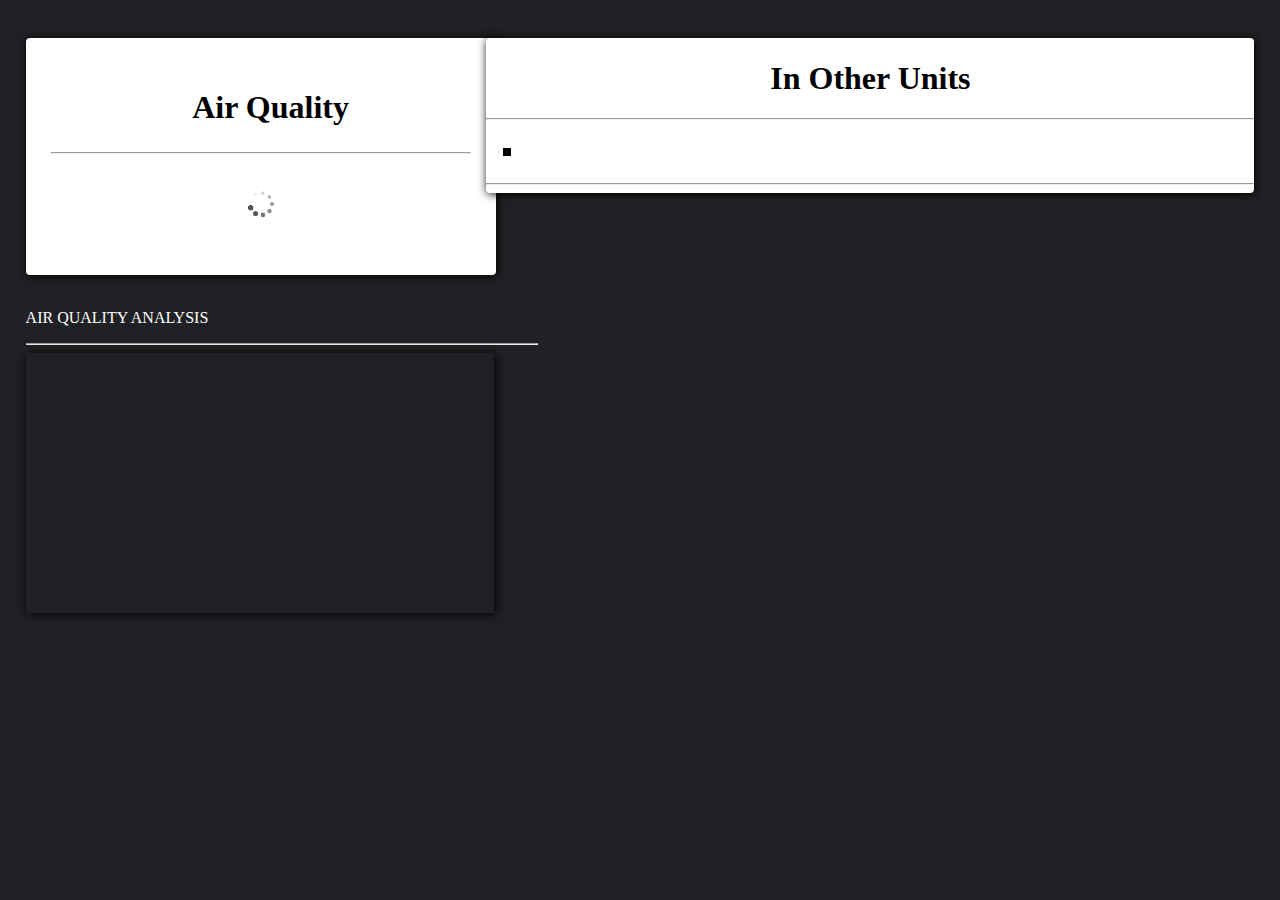
<file: wmt_2/airQuality_Details.html>
<!DOCTYPE html>
<html>
<head>
	<title>Air Quality</title>
<link rel="stylesheet" href="style.css" type="text/css">
<link rel="stylesheet" href="https://use.fontawesome.com/releases/v5.8.1/css/all.css" integrity="sha384-50oBUHEmvpQ+1lW4y57PTFmhCaXp0ML5d60M1M7uH2+nqUivzIebhndOJK28anvf" crossorigin="anonymous">

<script>
		//created a new XMLHttpRequest Object
	var xhr = new XMLHttpRequest();
	// On Changing the request State
	xhr.onreadystatechange = function()
	{
		if(this.readyState==4 && this.status==200) //if state is=4(response received) and status=200 (no errors)
		{		
			var fetched = JSON.parse(xhr.responseText); // parse json file to object 
            document.getElementById("pressure_value").innerHTML="<p>"+fetched.feeds[0].field1+" PPM";

            /* In Millibar */
            document.getElementById("inPPB").innerHTML = " Air Quality : "+fetched.feeds[0].field1*1000 + " ( ppb )";

            var airquality = parseFloat(fetched.feeds[0].field1);
            var status_holder = document.getElementById("status_holder");
            var status = document.getElementById("currrent_status");
        

		}
	}
	/***************************** Fetch Request to thingspeak ***************************/
	xhr.open("GET","https://api.thingspeak.com/channels/1658773/feeds.json?api_key=BSVGIGNGCGBCIMK4&results=2",true);
	/***************************** Sending of Fetch Request to thingspeak ***************************/
	xhr.send();
</script>
</head>
<body>
<div class="analysis_holder">
	<div class="conversion_panel"><h1> In Other Units </h1>
		<hr/>
		<ul type="square">
			<li id="inPPB" style="font-size: 1.7em"></li>
		</ul>
		<hr/>
	</div>
	</div>
<div class="current_value" id="pressure_container">
		<i class="fas fa-wind icon"></i>

	<p class="container_headers" style="text-align:center; font-weight: bold">Air Quality</p>
    <hr/>
    <div id="pressure_value">
    	<img src="images/loading.gif" height="30%" width="30%" alt="Loading Barometric Pressure">
    </div>
</div>
<br/>
<div class="graph_holder">
<p> AIR QUALITY ANALYSIS </p>
<hr/>
<iframe width="468" height="260" style="border:none;box-shadow:1px 1px 10px 0px black;font-family: Verdana" src="https://thingspeak.com/channels/1658773/charts/5?bgcolor=%23ffffff&color=%23000000&dynamic=true&api_key=BSVGIGNGCGBCIMK4&results=60&type=line&update=15"></iframe>



</div>

</div>
</body>
</html>
</file>
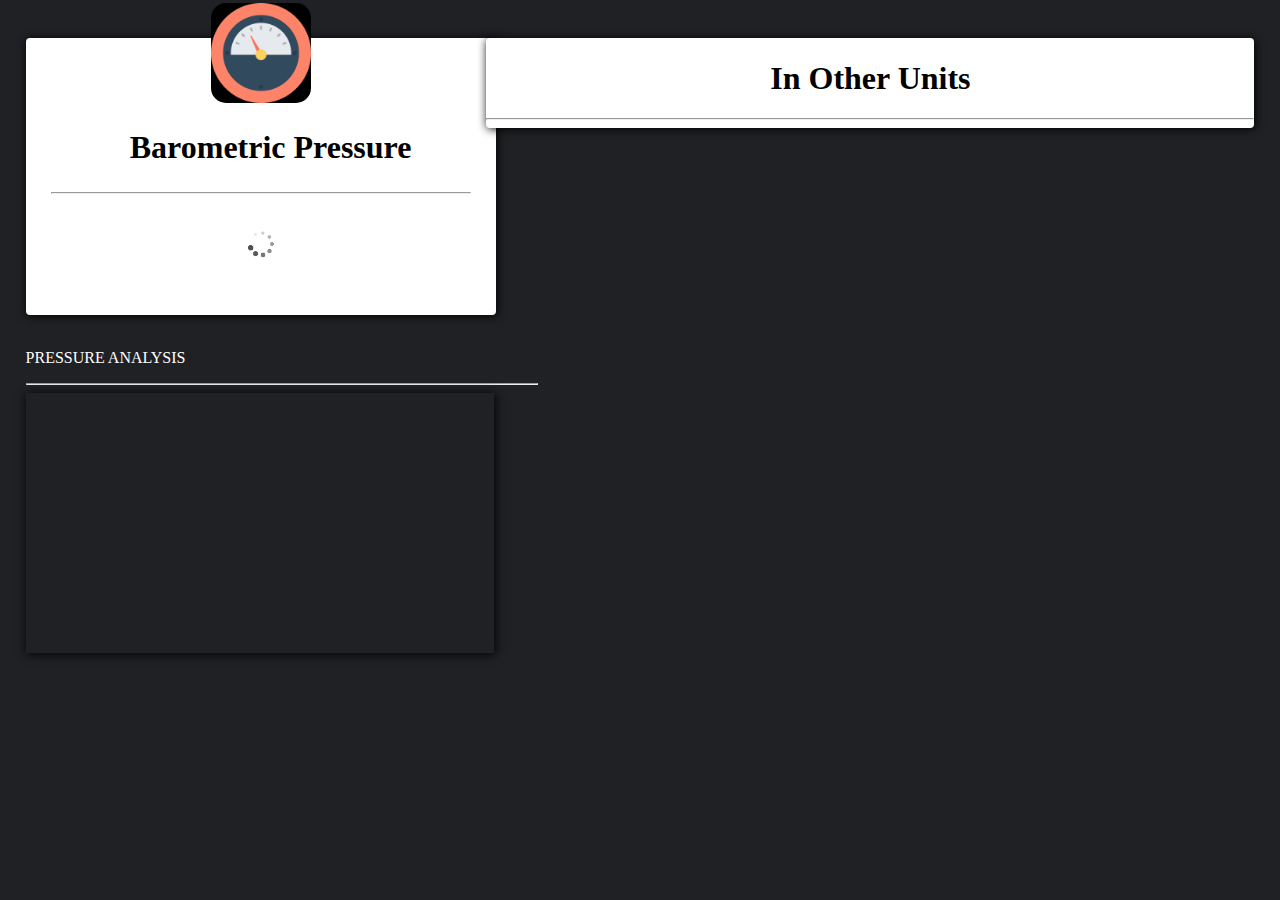
<file: wmt_2/Pressure_Details.html>
<!DOCTYPE html>
<html>
<head>
	<title>Pressure</title>
<link rel="stylesheet" href="style.css" type="text/css">
<script>
		//created a new XMLHttpRequest Object
	var xhr = new XMLHttpRequest();
	// On Changing the request State
	xhr.onreadystatechange = function()
	{
		if(this.readyState==4 && this.status==200) //if state is=4(response received) and status=200 (no errors)
		{		
			var fetched = JSON.parse(xhr.responseText); // parse json file to object 
            document.getElementById("pressure_value").innerHTML="<p>"+fetched.feeds[0].field4+" kPa";
		}
	}
	/***************************** Fetch Request to thingspeak ***************************/
	xhr.open("GET","https://api.thingspeak.com/channels/1658773/feeds.json?api_key=BSVGIGNGCGBCIMK4&results=2",true);
	/***************************** Sending of Fetch Request to thingspeak ***************************/
	xhr.send();
</script>
</head>
<body>
<div class="analysis_holder">
	<div class="conversion_panel"><h1> In Other Units </h1>
		<hr/>
	</div>
<div class="current_value" id="pressure_container">
    <img class="circular_logo"  src="images/pressure.png" alt="(Pressure Logo)" title="Humidity" id="pressure_logo_container">	
    <p class="container_headers" style="text-align:center; font-weight: bold">Barometric Pressure</p>
    <hr/>
    <div id="pressure_value">
    	<img src="images/loading.gif" height="30%" width="30%" alt="Loading Barometric Pressure">
    </div>
</div>
<br/>
<div class="graph_holder">
<p> PRESSURE ANALYSIS </p>
<hr/>
<iframe width="468" height="260" style="border:none;box-shadow:1px 1px 10px 0px black;" src="https://thingspeak.com/channels/1658773/charts/3?bgcolor=%23000000&color=%23ffffff&dynamic=true&api_key=BSVGIGNGCGBCIMK4&results=60&timescale=10&title=Pressure&type=line"></iframe>
</div>

</div>
</body>
</html>
</file>
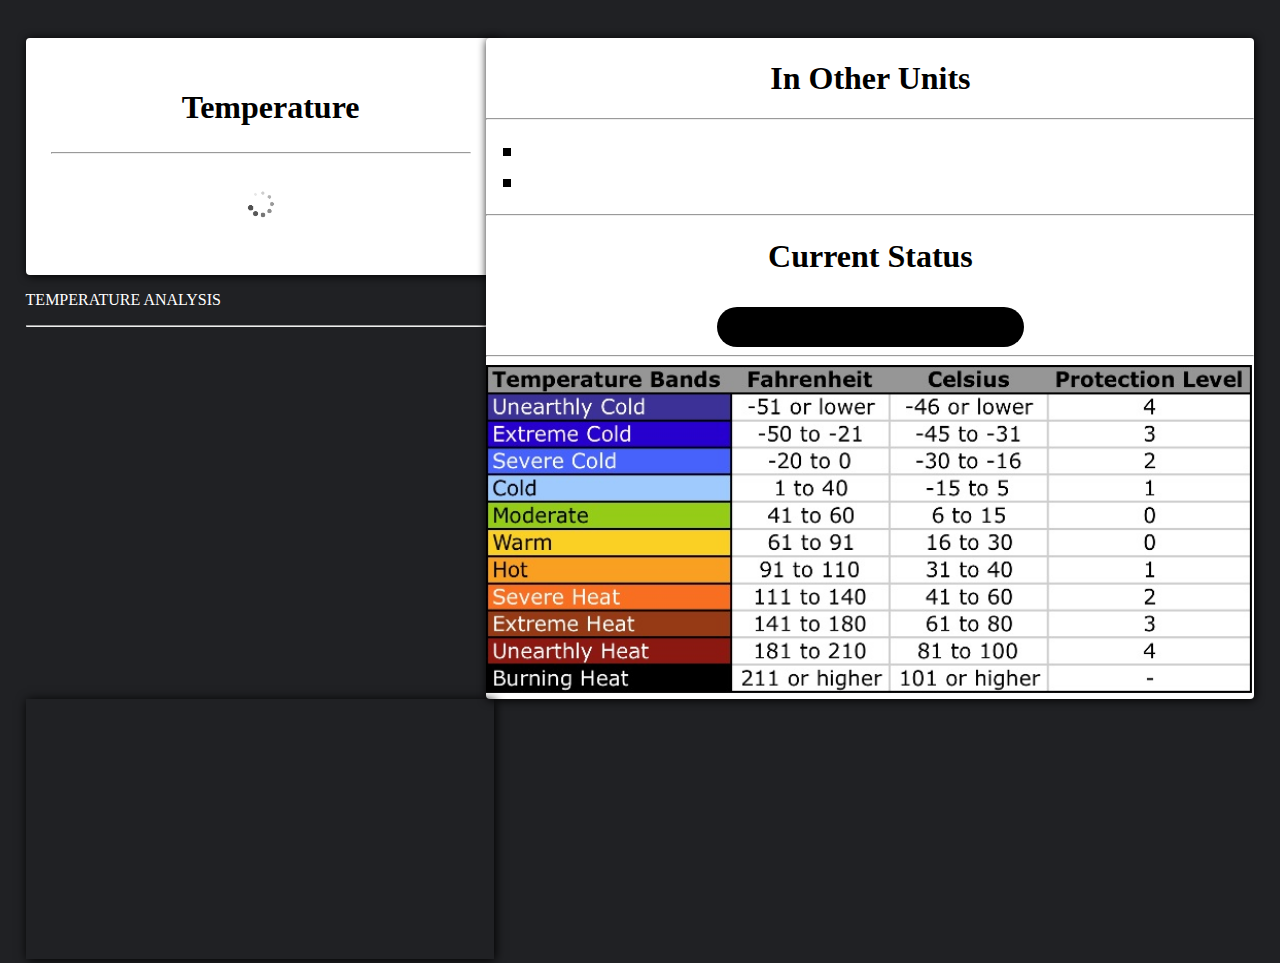
<file: wmt_2/Temperature_Details.html>
<!DOCTYPE html>
<html>
<head>
	<title>Temperature</title>
<link rel="stylesheet" href="style.css" type="text/css">
<link rel="stylesheet" href="https://use.fontawesome.com/releases/v5.8.1/css/all.css" integrity="sha384-50oBUHEmvpQ+1lW4y57PTFmhCaXp0ML5d60M1M7uH2+nqUivzIebhndOJK28anvf" crossorigin="anonymous">

<script>
		//created a new XMLHttpRequest Object
	var xhr = new XMLHttpRequest();
	// On Changing the request State
	xhr.onreadystatechange = function()
	{
		if(this.readyState==4 && this.status==200) //if state is=4(response received) and status=200 (no errors)
		{		
			var fetched = JSON.parse(xhr.responseText); // parse json file to object 
            document.getElementById("temperature_value").innerHTML="<p>"+fetched.feeds[0].field2+" °C";
            var status_container = document.getElementById("status_holder");
            var temperature = parseFloat(fetched.feeds[0].field2);
            var status = document.getElementById("currrent_status");
            /*Temperature Statuses */
            if(temperature<=-46)
            {
            	status.innerHTML="Unearthly Cold";
            	status_container.style.backgroundColor="#003489"
            }
            else if(temperature>=-45 && temperature<=-31)
            {
            	status.innerHTML="Extremely Cold";
            	status_container.style.backgroundColor="#807ae8";
            }
            else if(temperature>=-30 && temperature<=-16)
            {
            	status.innerHTML="Severe Cold";
            	status_container.style.backgroundColor="#6d69bf";
            }
            else if(temperature>=-15 && temperature<=5)
            {
            	status.innerHTML="Cold";
            	status_container.style.backgroundColor="#bab8f2";
            }
            else if(temperature<=15 && temperature>=6)
            {
            	status.innerHTML="Moderate";
            	status_container.style.backgroundColor="#69db57";
            }
            else if(temperature<=30 && temperature>=16)
            {
            	status.innerHTML="Warm";
            	status_container.style.backgroundColor="#dbb757";
            }
            else if(temperature<=40 && temperature>=31)
            {
            	status.innerHTML="Hot";
            	status_container.style.backgroundColor="#f95d36";
            }
            else if(temperature<=60 && temperature>=41)
            {
            	status.innerHTML="Severe Hot";
            	status_container.style.backgroundColor="#b23825";
            }
            else if(temperature<=80 && temperature>=61)
            {
            	status.innerHTML="Extreme Heat";
            	status_container.style.backgroundColor="#8e1b09";
            }
            else if(temperature<=100 && temperature>=81)
            {
            	status.innerHTML="Unearthly Heat";
            	status_container.style.backgroundColor="#3f0e0e"
            	status_container.style.color="white";
            }
            else
            {
            	status.innerHTML="--"
            	status_container.style.backgroundColor="white";
            }
            /* In Kelvin */
            document.getElementById("inKelvin").innerHTML = "Temperature : "+parseFloat(parseFloat(fetched.feeds[0].field2)+273.15)+" ( °K )";
            /* In Fahrenheit */
             document.getElementById("inFahrenheit").innerHTML = "Temperature : "+parseFloat(parseFloat(parseFloat(fetched.feeds[0].field2)*9/5)+32) + " ( °F )";

		}
	}
	/***************************** Fetch Request to thingspeak ***************************/
	xhr.open("GET","https://api.thingspeak.com/channels/1658773/feeds.json?api_key=BSVGIGNGCGBCIMK4&results=2",true);
	/***************************** Sending of Fetch Request to thingspeak ***************************/
	xhr.send();
</script>
</head>
<body>
<div class="analysis_holder">
	<div class="conversion_panel"><h1> In Other Units </h1>
		<hr/>
		<ul type="square">
			<li id="inKelvin" style="font-size: 1.7em"></li>
			<li id="inFahrenheit" style="font-size: 1.7em"></li>
		</ul>
		<hr/>
		<h1> Current Status </h1>
		<div id="status_holder">	
			<p id="currrent_status">--</p>
		</div>
		<hr/>
		<img src="images/chart.jpg" style="width: 100%;height:330px;">
	</div>
<div class="current_value" id="pressure_container">
	<i class="fas fa-thermometer-quarter icon"></i>
   <p class="container_headers" style="text-align:center; font-weight: bold">Temperature</p>
    <hr/>
    <div id="temperature_value">
    	<img src="images/loading.gif" height="30%" width="30%" alt="Loading Barometric Pressure">
    </div>
</div>
<div class="graph_holder">
<p> TEMPERATURE ANALYSIS </p>
<hr/>
<iframe width="468" height="260" style="border:none;box-shadow:1px 1px 10px 0px black;font-family: Verdana" src="https://thingspeak.com/channels/1658773/charts/1?bgcolor=%23ffffff&color=%23000000&dynamic=true&api_key=BSVGIGNGCGBCIMK4&results=60&type=line&update=15"></iframe>


</div>

</div>
</body>
</html>
</file>
<file: wmt_2/style.css>
@media only screen and (min-width:1000px)
{
body
{
	background-color:#202124;
	background-repeat: no-repeat;
	margin: 0px;
	padding: 0px;
}
p {
	color: white;
	font-size: 1em;
	font-family: Verdana;
}
#topbar {
	height:80px;
	margin-top: -21px;
	padding: 0;
	width: 100%;
	background-color:#ffb100;
}
.icon {
	font-size: 3em;
	text-align: center;
}
.container {
		margin-top:60px;
		margin-bottom:15px;
		height:100px;
		width:350px;
		margin-left: 50px;
		box-shadow: 1px 1px 15px 0px black;
		color:black;
		background-color:#ffff;
        border-radius: 2px;
		display: inline-table;
		text-align: center;
		padding: 20px;
     	}

.container:hover {
	background-color: #affff4;
	color:#ff7600;
	cursor: pointer;
	text-color: white;
}

	.container ul {
		text-align: left;
		float: left;
		color:black;
		font-size:1.2em;
	}
	.container p {
		font-size:1.5em;
		font:sans-serif;
		color:black;
		text-align:center;
		margin-left:20px;
		line-height:25px;
	}
	.container p:hover {
		color:#ff7600;
	}

	.conversion_panel {
		width: 60%;
		height: 80%;
		margin-right: 2%;
		border: none;
		background-color:white;
		display: inline-block;
		float: right;
		box-shadow: 1px 1px 10px 0px black;
		border-radius: 4px;
		color:black;
		font-family: Verdana;
	}
	.conversion_panel p {
		color:black;
	}
	.conversion_panel h1 {
		text-align: center;
		font-size: 2em;

	}
	.conversion_panel li {
		font-size: 2em;
	}
	/*current*/
	.current_value {
		margin-top:3%;
		margin-left: 2%;
		height:30%;
		width:420px;
		color:black;
		display: block;
		background-color:white;
		border:5px solid white;
		border-radius: 4px;
		box-shadow: 1px 1px 10px 0px;
		text-align: center;
        padding: 20px;
     	}

	.current_value ul {
		text-align: left;
		float: left;
		color:black;
		font-size:1.2em;
	}
	.current_value p {
		font-size:2em;
		font:Verdana;
		color:black;
		text-align:center;
		margin-left:20px;
		line-height:25px;
	}
	.analysis_holder 
	{
		text-align: left;
		background-color:#202124;
	}
	.graph_holder {
		margin-top: 1%;
		display:all;
		height: 50%;
		margin-left: 2%;
		width: 40%;
	}
	#status_holder {
		min-width: 20%;
		max-width: 40%;
		height:40px;
		display: block;
		margin-left: auto;
		margin-right: auto;
		border:none;
		color:white;
		border-radius: 25px;
		background-color: black;
		text-align: center;
		font-size: 2em;
		vertical-align: middle;
	}
	.circular_logo {
		width:100px;
		height:100px;
		overflow:visible;
		margin-top:-60px;
		display: block;
		margin-left: auto;
		margin-right: auto;
		border-radius:15px;
		background-color:black;
	}
	.container_headers {
		font-size:2em;
		
		float:center;
		text-align: center;
	}
	.holder {
		text-align: center;
		background-color:#202124;
		margin:0px;
		padding: 0px;
		width: 100%;
	}
	.section_header {
		width: 100%;
		height: 50px;
		font-size: 1.2em;
		vertical-align: middle;
		color: white;
		background-color:black;
		text-align: center;
		margin: 0px;
	}
.weather_panel
{
	margin-bottom: auto;
	margin-top: auto;
	display: block;
	margin-right: auto;
	margin-left: auto;
	text-align: center;
	min-width:800px;
	max-width:300px;
	height:wrap-content;
	background-color:black;
	color:white;
	opacity: 0.90;
	border-radius:8px;
	border:1px white solid;
	-webkit-animation-name:panel_anim;
	-webkit-animation-duration:2s;
	font-size:1em;
}

@-webkit-keyframes panel_anim
{
	from{height:0px;}
	to{height:wrap-content;}
}
.weather_panel h2 {
	line-height: 50px;
}
#header1 {
	padding-left: 10px;
	vertical-align: middle;
	padding-top: 25px;
	color:#ffffff;
	font-size: 1.5em;
	font-family: Verdana;
}


.parameter_content {
		text-align: center;
		height: 250px;
		display: inline-table;
		margin-right: 100px;
		color: midnightblue;
	}

.paramter_content p {
	font-size: 1em;
}
	
	.parameter_logo_container{
        width:100px;
		height:100px;
		overflow:visible;
		display: block;
		margin-left: auto;
		margin-right: auto;
		border-radius:50%;
		vertical-align: middle;
		background-color:white;
		text-align: center;
	}
	.parameter_logo_container img {
		width: 50px;
		height: 50px;
		margin-top: 22px;
		
	}

.status_holder
{
	width:10%;
	display: inline;
	background-color:black;
	border-radius:15px;
	border:1px white solid;
	height:1%;
	color:white;
	background-image:none;
}
.status_holder 
{
	padding-left: 15px;
}
}

@media only screen and (min-width:0px) and (max-width:1000px)
{
body
{
	background-color:black;
	background-repeat: no-repeat;
	margin: 0px;
	padding: 0px;
}
p {
	color: white;
	font-size: 1.2em;
}
.container {
		margin-top:15%;
		height:200px;
		width:85%;
		display: block;
		margin-left: auto;
		margin-right: auto;
		color:black;
		background-color:#dfb228;
		border:5px solid black;
        border-radius: 50px;
		text-align: center;
        padding: 20px;
     	}

.container:hover {
	background-color: #847713;
	color:white;
	cursor: pointer;
}

	.container ul {
		text-align: left;
		float: left;
		color:black;
		font-size:1em;
	}
	.container p {
		font-size:1em;
		font:sans-serif;
		color:black;
		text-align:center;
		margin-left:20px;
		line-height:25px;
	}
	.conversion_panel {
		width: 97%;
		height: 80%;
		border: none;
		margin-right: 2%;
		display: block;
		margin-left: auto;
		margin-right: auto;
		border-radius: 15px;
		color:black;
		background-color: white;
	}
	.conversion_panel p {
		color:black;
	}
	.conversion_panel h1 {
		text-align: center;
		font-size: 1.2em;

	}
	.conversion_panel li {
		font-size: 1em;
	}
	/*current*/
	.current_value {
		margin-top:15%;
		margin-left:auto;
		margin-right: auto;
		height:30%;
		width:85%;
		
		display: block;
		background-color:white;
		border:5px solid rgb(161, 152, 152);
        border-radius: 50px;
		text-align: center;
        padding: 20px;
     	}

	.current_value ul {
		text-align: left;
		float: left;
		font-size:1.2em;
	}
	.current_value p {
		font-size:2em;
		font:sans-serif;
		color:white;
		text-align:center;
		margin-left:20px;
		line-height:25px;
	}
	.analysis_holder 
	{
		text-align: left;
	}
	.graph_holder {
		margin-top: 1%;
		display:all;
		height: 50%;
		margin-left: 2%;
		width: 40%;
	}
	#status_holder {
		min-width: 20%;
		max-width: 50%;
		height:40px;
		display: block;
		margin-left: auto;
		margin-right: auto;
		border:none;
		border-radius: 2px;
		background-color: black;
		text-align: center;
		font-size: 2em;
		vertical-align: middle;
	}
	.circular_logo {
		width:100px;
		height:100px;
		overflow:visible;
		margin-top:-60px;
		display: block;
		margin-left: auto;
		margin-right: auto;
		border-radius:15px;
		background-color:black;
	}
	.container_headers {
		font-size:2em;
		color:black;
		float:center;
		text-align: center;
	}
	.holder {
		text-align: center;
		background-color:#2b8b7f;
		margin:0px;
		padding: 0px;
		width: 100%;
	}
	.section_header {
		width: 100%;
		height: 50px;
		font-size: 1.2em;
		vertical-align: middle;
		color: white;
		background-color:black;
		text-align: center;
		margin: 0px;
	}
.weather_panel
{
	margin-bottom: auto;
	margin-top: auto;
	display: block;
	margin-right: auto;
	margin-left: auto;
	text-align: center;
	min-width:800px;
	max-width:300px;
	height:wrap-content;
	background-color:black;
	color:white;
	opacity: 0.90;
	border-radius:8px;
	border:1px white solid;
	-webkit-animation-name:panel_anim;
	-webkit-animation-duration:2s;
	font-size:1em;
}

@-webkit-keyframes panel_anim
{
	from{height:0px;}
	to{height:wrap-content;}
}
.weather_panel h2 {
	line-height: 50px;
}
#header1 {
	text-align: center;
	color:white;
}

.parameter_content {
		text-align: center;
		height: 250px;
		display: inline-table;
		margin-right: 100px;
		color: midnightblue;
	}

.paramter_content p {
	font-size: 1em;
}
	
	.parameter_logo_container{
        width:100px;
		height:100px;
		overflow:visible;
		display: block;
		margin-left: auto;
		margin-right: auto;
		border-radius:50%;
		vertical-align: middle;
		background-color:white;
		text-align: center;
	}
	.parameter_logo_container img {
		width: 50px;
		height: 50px;
		margin-top: 22px;
		
	}

.status_holder
{
	width:10%;
	display: inline;
	background-color:black;
	border-radius:15px;
	border:1px white solid;
	height:1%;
	color:black;
	background-image:none;
}
.status_holder 
{
	padding-left: 15px;
}
	}
</file>
